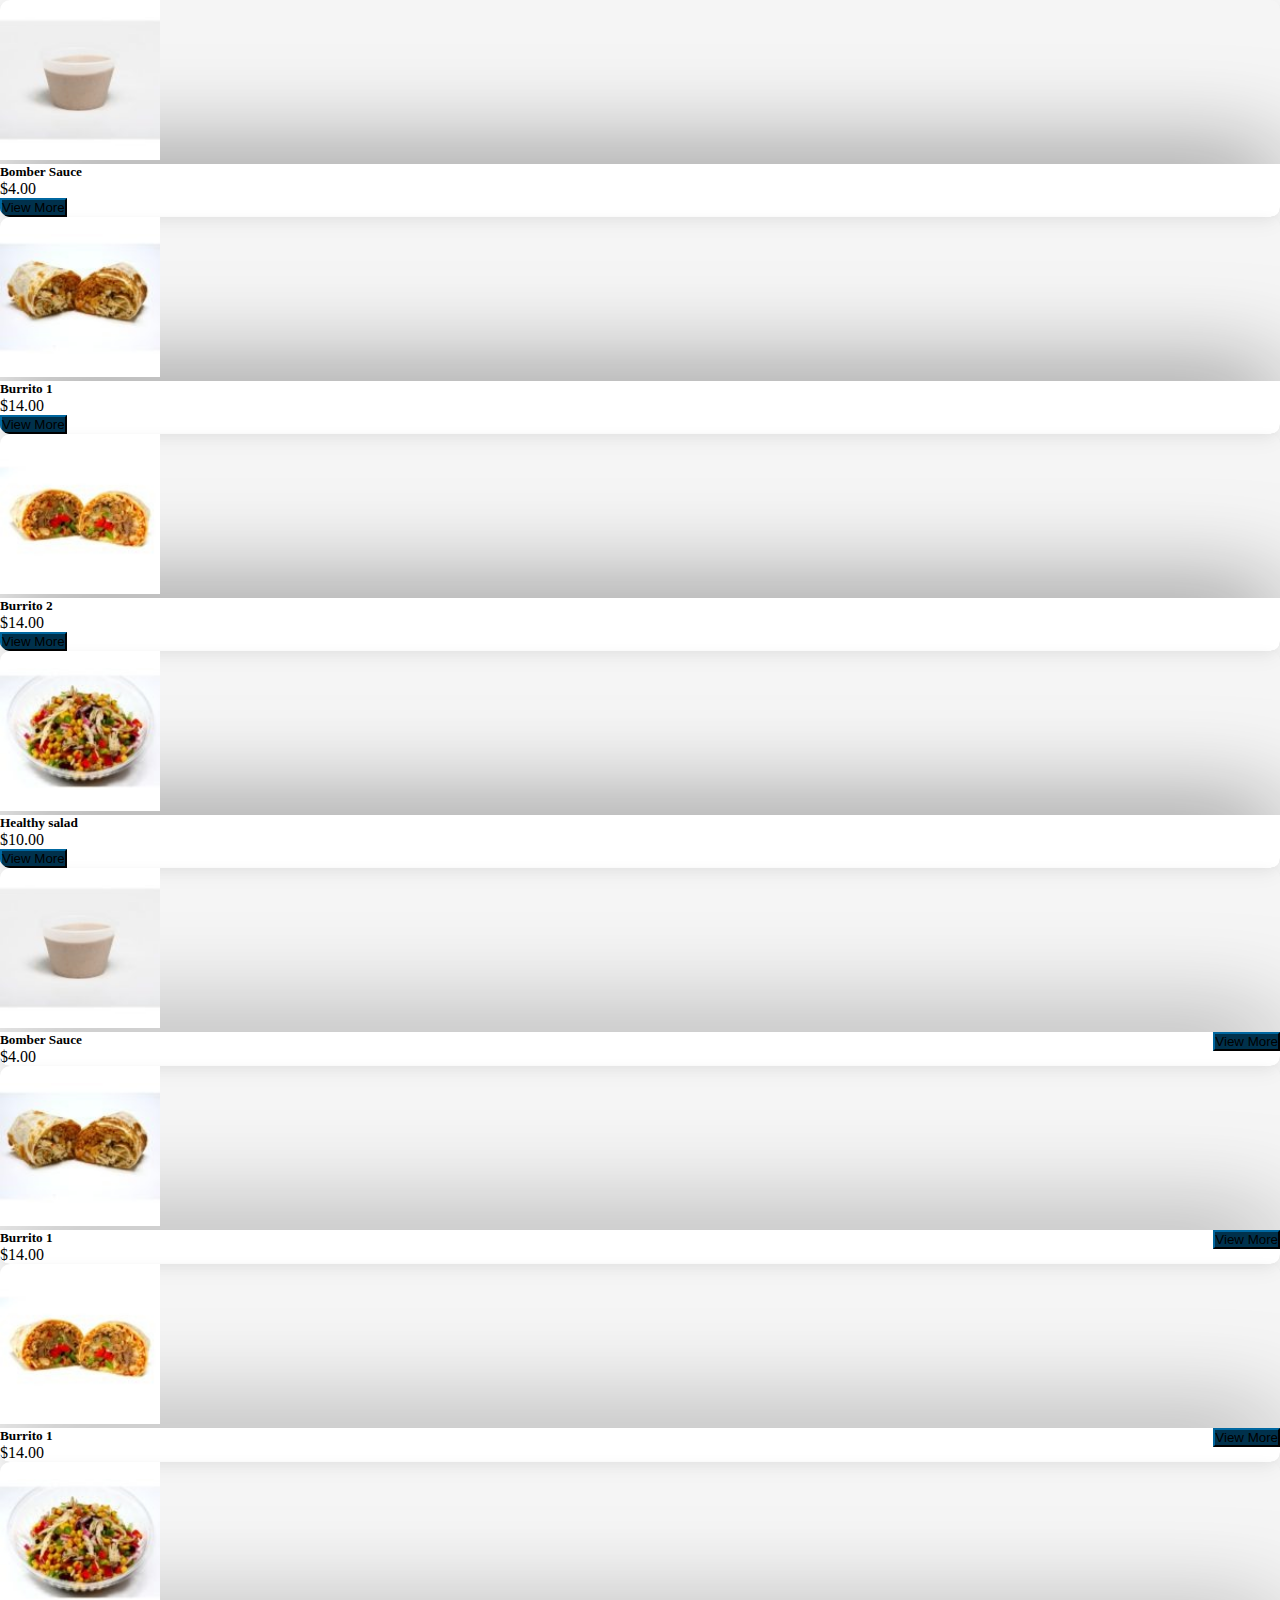
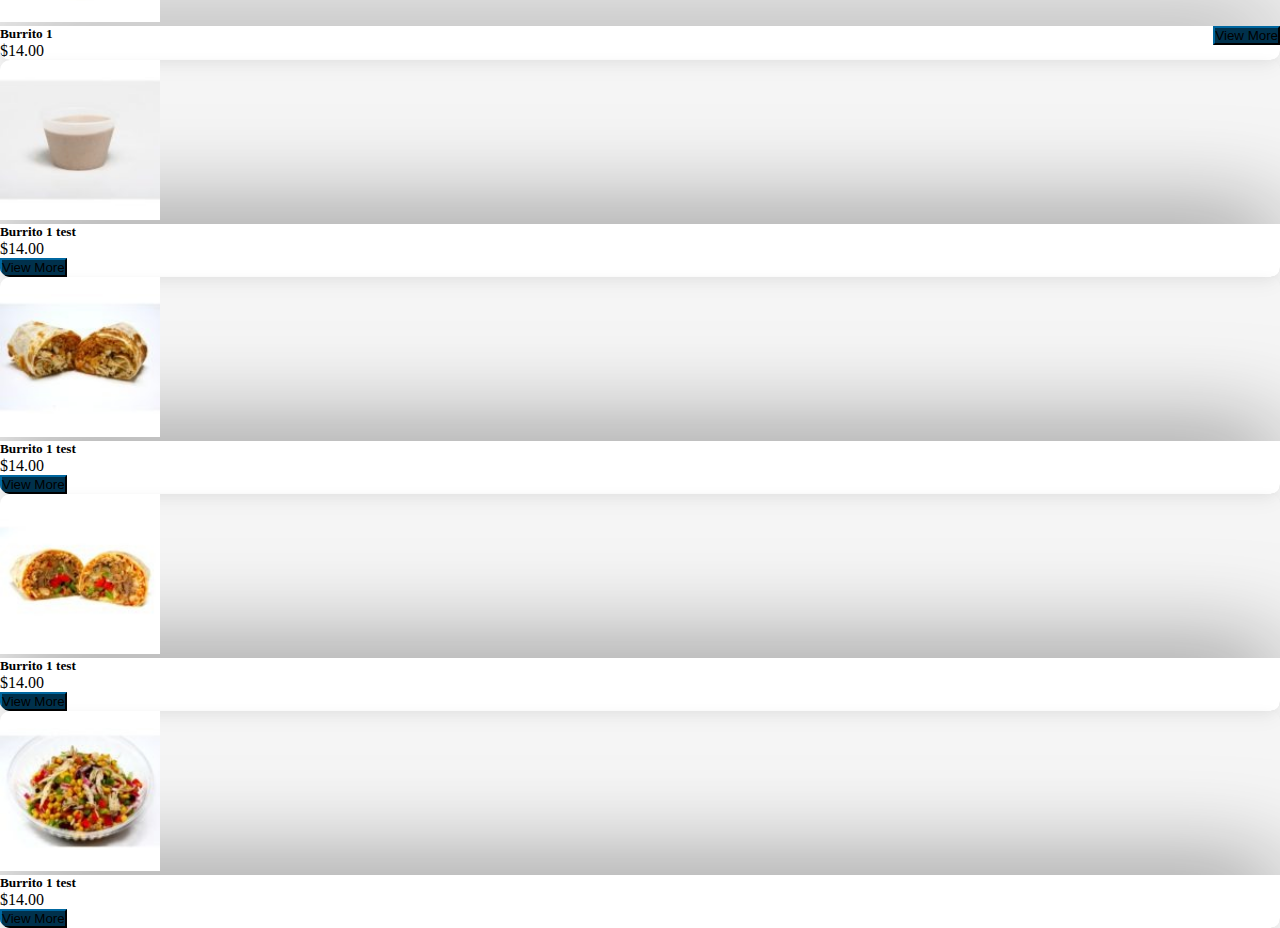
<file: americanburrito/index.html>
<!DOCTYPE html>
<html lang="en">

<head>
    <meta charset="UTF-8">
    <meta http-equiv="X-UA-Compatible" content="IE=edge">
    <meta name="viewport" content="width=device-width, initial-scale=1.0">
    <title>Document</title>
    <link href="https://cdn.jsdelivr.net/npm/bootstrap@5.3.0-alpha1/dist/css/bootstrap.min.css" rel="stylesheet"
        integrity="sha384-GLhlTQ8iRABdZLl6O3oVMWSktQOp6b7In1Zl3/Jr59b6EGGoI1aFkw7cmDA6j6gD" crossorigin="anonymous">
    <script src="https://cdn.jsdelivr.net/npm/bootstrap@5.3.0-alpha1/dist/js/bootstrap.bundle.min.js"
        integrity="sha384-w76AqPfDkMBDXo30jS1Sgez6pr3x5MlQ1ZAGC+nuZB+EYdgRZgiwxhTBTkF7CXvN"
        crossorigin="anonymous"></script>
    <link rel="stylesheet" href="./styles/products.css">
</head>

<body>
    <!-- <div class="container mt-4">
        <div class="card h-100">
            <div class="card-body">
                <div class="card-title">
                    Delivery/In-Store Pickup
                </div>
            </div>
        </div>
    </div> -->
    <div class="container-md mb-4">
        <div class="row g-4 py-4 parent ">
            <div class="col-12 col-sm-6 col-lg-3">
                <div class="card h-100">
                    <img src="./static/AmericanBurrito_03-150x150.jpg" class="card-img-top" alt="Sauce">
                    <div class="card-body">
                        <h5 class="card-title">
                            Bomber Sauce
                        </h5>
                        <div class="card-text text-muted">
                            $4.00
                        </div>
                        <div class="d-grid gap-2 mt-2">
                            <button class="btn btn-primary">
                                View More
                            </button>
                        </div>
                    </div>
                </div>
            </div>
            <div class="col-12 col-sm-6 col-lg-3">
                <div class="card h-100">
                    <img src="./static/AmericanBurrito_056-1-150x150.jpg" class="card-img-top" alt="Sauce">
                    <div class="card-body">
                        <h5 class="card-title">
                            Burrito 1
                        </h5>
                        <div class="card-text text-muted">
                            $14.00
                        </div>
                        <div class="d-grid gap-2 mt-2">
                            <button class="btn btn-primary">
                                View More
                            </button>
                        </div>
                    </div>
                </div>
            </div>
            <div class="col-12 col-sm-6 col-lg-3">
                <div class="card h-100">
                    <img src="./static/AmericanBurrito_143-150x150.jpg" class="card-img-top" alt="Sauce">
                    <div class="card-body">
                        <h5 class="card-title">
                            Burrito 2
                        </h5>
                        <div class="card-text text-muted">
                            $14.00
                        </div>
                        <div class="d-grid gap-2 mt-2">
                            <button class="btn btn-primary">
                                View More
                            </button>
                        </div>
                    </div>
                </div>
            </div>
            <div class="col-12 col-sm-6 col-lg-3">
                <div class="card h-100">
                    <img src="./static/AmericanBurrito_244-1-150x150.jpg" class="card-img-top" alt="Sauce">
                    <div class="card-body">
                        <h5 class="card-title">
                            Healthy salad
                        </h5>
                        <div class="card-text text-muted">
                            $10.00
                        </div>
                        <div class="d-grid gap-2 mt-2">
                            <button class="btn btn-primary">
                                View More
                            </button>
                        </div>
                    </div>
                </div>
            </div>
            <div class="col-12 col-sm-6 col-lg-3">
                <div class="card h-100">
                    <img src="./static/AmericanBurrito_03-150x150.jpg" class="card-img-top" alt="Sauce">
                    <div class="card-body" style="display: flex; justify-content: space-between;">
                        <div class="left">
                            <h5 class="card-title">
                                Bomber Sauce
                            </h5>
                            <div class="card-text text-muted">
                                $4.00
                            </div>
                        </div>
                        <div class="right">
                            <div class="h-100 d-grid">
                                <button class="btn btn-primary">
                                    View More
                                </button>
                            </div>
                        </div>
                    </div>
                </div>
            </div>
            <div class="col-12 col-sm-6 col-lg-3">
                <div class="card h-100">
                    <img src="./static/AmericanBurrito_056-1-150x150.jpg" class="card-img-top" alt="Sauce">
                    <div class="card-body" style="display: flex; justify-content: space-between;">
                        <div class="left">
                            <h5 class="card-title">
                                Burrito 1
                            </h5>
                            <div class="card-text text-muted">
                                $14.00
                            </div>
                        </div>
                        <div class="right">
                            <div class="h-100 d-grid">
                                <button class="btn btn-primary">
                                    View More
                                </button>
                            </div>
                        </div>
                    </div>
                </div>
            </div>
            <div class="col-12 col-sm-6 col-lg-3">
                <div class="card h-100">
                    <img src="./static/AmericanBurrito_143-150x150.jpg" class="card-img-top" alt="Sauce">
                    <div class="card-body" style="display: flex; justify-content: space-between;">
                        <div class="left">
                            <h5 class="card-title">
                                Burrito 1
                            </h5>
                            <div class="card-text text-muted">
                                $14.00
                            </div>
                        </div>
                        <div class="right">
                            <div class="h-100 d-grid">
                                <button class="btn btn-primary">
                                    View More
                                </button>
                            </div>
                        </div>
                    </div>
                </div>
            </div>
            <div class="col-12 col-sm-6 col-lg-3">
                <div class="card h-100">
                    <img src="./static/AmericanBurrito_244-1-150x150.jpg" class="card-img-top" alt="Sauce">
                    <div class="card-body" style="display: flex; justify-content: space-between;">
                        <div class="left">
                            <h5 class="card-title">
                                Burrito 1
                            </h5>
                            <div class="card-text text-muted">
                                $14.00
                            </div>
                        </div>
                        <div class="right">
                            <div class="h-100 d-grid">
                                <button class="btn btn-primary">
                                    View More
                                </button>
                            </div>
                        </div>
                    </div>
                </div>
            </div>
            <!-- <div class="col-12 col-sm-6 col-lg-3">
                <div class="card h-100">
                    <img src="./static/AmericanBurrito_03-150x150.jpg" class="card-img-top" alt="Sauce">
                    <div class="card-body">
                        <h5 class="card-title">
                            Burrito 1
                        </h5>
                        <div style="display: flex; justify-content: space-between;">
                            <div class="card-text text-muted">
                                $14.00
                            </div>
                            <button class="btn btn-primary">
                                View More
                            </button>
                        </div>
                    </div>
                </div>
            </div>
            <div class="col-12 col-sm-6 col-lg-3">
                <div class="card h-100">
                    <img src="./static/AmericanBurrito_056-1-150x150.jpg" class="card-img-top" alt="Sauce">
                    <div class="card-body">
                        <h5 class="card-title">
                            Burrito 1 long
                        </h5>
                        <div style="display: flex; justify-content: space-between;">
                            <div class="card-text text-muted">
                                $14.00
                            </div>
                            <button class="btn btn-primary">
                                View More
                            </button>
                        </div>
                    </div>
                </div>
            </div>
            <div class="col-12 col-sm-6 col-lg-3">
                <div class="card h-100">
                    <img src="./static/AmericanBurrito_143-150x150.jpg" class="card-img-top" alt="Sauce">
                    <div class="card-body">
                        <h5 class="card-title">
                            Burrito 1 longer
                        </h5>
                        <div style="display: flex; justify-content: space-between;">
                            <div class="card-text text-muted">
                                $14.00
                            </div>
                            <button class="btn btn-primary">
                                View More
                            </button>
                        </div>
                    </div>
                </div>
            </div>
            <div class="col-12 col-sm-6 col-lg-3">
                <div class="card h-100">
                    <img src="./static/AmericanBurrito_244-1-150x150.jpg" class="card-img-top" alt="Sauce">
                    <div class="card-body">
                        <h5 class="card-title">
                            Burrito 1
                        </h5>
                        <div style="display: flex; justify-content: space-between;">
                            <div class="card-text text-muted">
                                $14.00
                            </div>
                            <button class="btn btn-primary">
                                View More
                            </button>
                        </div>
                    </div>
                </div>
            </div> -->
            <!-- new row -->
            <div class="col-12 col-sm-6 col-lg-3">
                <div class="card h-100">
                    <img src="./static/AmericanBurrito_03-150x150.jpg" class="card-img-top" alt="Sauce">
                    <div class="card-body">
                        <h5 class="card-title">
                            Burrito 1 test
                        </h5>
                        <div class="row">
                            <div class="col-xl-6">
                                <div class="card-text text-muted">
                                    $14.00
                                </div>
                            </div>
                            <div class="col-xl-6 d-grid gap-2 mt-2">
                                <button class="btn btn-primary">
                                    View More
                                </button>
                            </div>
                        </div>
                    </div>
                </div>
            </div>
            <div class="col-12 col-sm-6 col-lg-3">
                <div class="card h-100">
                    <img src="./static/AmericanBurrito_056-1-150x150.jpg" class="card-img-top" alt="Sauce">
                    <div class="card-body">
                        <h5 class="card-title">
                            Burrito 1 test
                        </h5>
                        <div class="row">
                            <div class="col-xl-6">
                                <div class="card-text text-muted">
                                    $14.00
                                </div>
                            </div>
                            <div class="col-xl-6 d-grid gap-2 mt-2">
                                <button class="btn btn-primary">
                                    View More
                                </button>
                            </div>
                        </div>
                    </div>
                </div>
            </div>
            <div class="col-12 col-sm-6 col-lg-3">
                <div class="card h-100">
                    <img src="./static/AmericanBurrito_143-150x150.jpg" class="card-img-top" alt="Sauce">
                    <div class="card-body">
                        <h5 class="card-title">
                            Burrito 1 test
                        </h5>
                        <div class="row">
                            <div class="col-xl-6">
                                <div class="card-text text-muted">
                                    $14.00
                                </div>
                            </div>
                            <div class="col-xl-6 d-grid gap-2 mt-2">
                                <button class="btn btn-primary">
                                    View More
                                </button>
                            </div>
                        </div>
                    </div>
                </div>
            </div>
            <div class="col-12 col-sm-6 col-lg-3">
                <div class="card h-100">
                    <img src="./static/AmericanBurrito_244-1-150x150.jpg" class="card-img-top" alt="Sauce">
                    <div class="card-body">
                        <h5 class="card-title">
                            Burrito 1 test
                        </h5>
                        <div class="row">
                            <div class="col-xl-6">
                                <div class="card-text text-muted">
                                    $14.00
                                </div>
                            </div>
                            <div class="col-xl-6 d-grid gap-2 mt-2">
                                <button class="btn btn-primary">
                                    View More
                                </button>
                            </div>
                        </div>
                    </div>
                </div>
            </div>
        </div>
    </div>
</body>

</html>
</file>
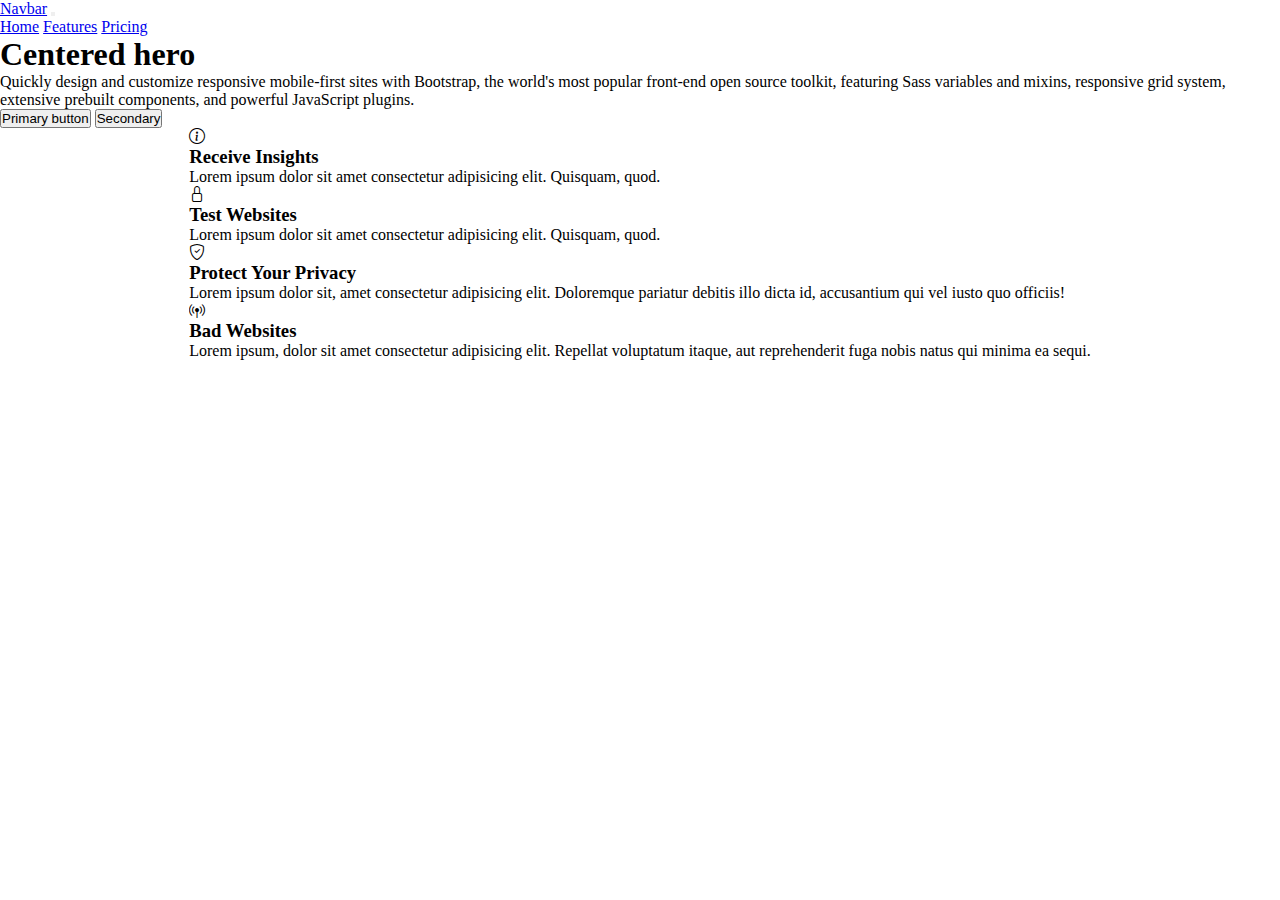
<file: summary.html>
<!DOCTYPE html>
<html lang="en">
<!-- <html lang="en" data-bs-theme="dark"> -->
<head>
    <meta charset="UTF-8">
    <meta http-equiv="X-UA-Compatible" content="IE=edge">
    <meta name="viewport" content="width=device-width, initial-scale=1.0">
    <title>Document</title>
    <link href="https://cdn.jsdelivr.net/npm/bootstrap@5.3.0-alpha1/dist/css/bootstrap.min.css" rel="stylesheet" integrity="sha384-GLhlTQ8iRABdZLl6O3oVMWSktQOp6b7In1Zl3/Jr59b6EGGoI1aFkw7cmDA6j6gD" crossorigin="anonymous">
    <script src="https://cdn.jsdelivr.net/npm/bootstrap@5.3.0-alpha1/dist/js/bootstrap.bundle.min.js" integrity="sha384-w76AqPfDkMBDXo30jS1Sgez6pr3x5MlQ1ZAGC+nuZB+EYdgRZgiwxhTBTkF7CXvN" crossorigin="anonymous"></script>
    <link rel="stylesheet" href="https://cdn.jsdelivr.net/npm/bootstrap-icons@1.10.3/font/bootstrap-icons.css">
</head>

<style>
    :root {
        --transition-time: 0.2s;
        --bezier-curve: cubic-bezier(0.25, 0.46, 0.45, 0.94);
    }

    * {
        margin: 0;
        padding: 0;
        box-sizing: border-box;
        transition: transform var(--transition-time) var(--bezier-curve), box-shadow var(--transition-time) var(--bezier-curve);
    }

    .card {
        border-radius: none;
        box-shadow: 0 0 10px 0 rgba(0, 0, 0, 0.2);
        border: none;
    }

    .card:hover {
        transform: scale(1.05);
        box-shadow: 0 0 10px 0 rgba(0, 0, 0, 0.1);
    }

    section {
        /* height: 100vh; */
        display: flex;
        align-items: center;
        justify-content: center;
    }

    /* .bi {
        text-decoration: none;
        color: #404040;
    }

    .bi:hover {
        color: #000000;
    } */

    .bounce-up-down {
        animation: bounce-up-down 2s;
        animation-iteration-count: infinite;
        animation-timing-function: ease-in-out;
    }

    @keyframes bounce-up-down {
        0% {
            transform: translateY(0);
        }
        50% {
            transform: translateY(-10px);
        }
        100% {
            transform: translateY(0);
        }
    }

    /* i *{
        color: #FFFFFF;
    } */
</style>
<nav class="navbar navbar-expand-lg bg-body-tertiary">
    <div class="container-fluid">
        <a class="navbar-brand" href="#">Navbar</a>
        <button class="navbar-toggler" type="button" data-bs-toggle="collapse" data-bs-target="#navbarNavAltMarkup"
            aria-controls="navbarNavAltMarkup" aria-expanded="false" aria-label="Toggle navigation">
            <span class="navbar-toggler-icon"></span>
        </button>
        <div class="collapse navbar-collapse" id="navbarNavAltMarkup">
            <div class="navbar-nav">
                <a class="nav-link active" aria-current="page" href="#">Home</a>
                <a class="nav-link" href="#">Features</a>
                <a class="nav-link" href="#">Pricing</a>
            </div>
        </div>
    </div>
</nav>
<body>
    <section id="section-one">
        <div class="px-4 py-5 my-5 text-center">
            <h1 class="display-5 fw-bold">Centered hero</h1>
            <div class="col-lg-6 mx-auto">
                <p class="lead mb-4">Quickly design and customize responsive mobile-first sites with Bootstrap, the world's most popular front-end open source toolkit, featuring Sass variables and mixins, responsive grid system, extensive prebuilt components, and powerful JavaScript plugins.</p>
                <div class="d-grid gap-2 d-sm-flex justify-content-sm-center">
                    <button type="button" class="btn btn-primary btn-lg px-4 gap-3">Primary button</button>
                    <button type="button" class="btn btn-outline-secondary btn-lg px-4">Secondary</button>
                </div>
            </div>
            <!-- <div class="mt-5">
                <div class="row justify-content-md-center">
                    <div class="col-md-2 bounce-up-down">
                        <a class="bi bi-arrow-down-circle fs-1" href="#section-two"></a>
                    </div>
                </div>
            </div> -->
        </div>
    </section>
    <section id="section-two">
        <div class="container mt-4 text-center">
            <div class="row justify-content-md-center">
                <div class="col-md-4 p-4">
                    <i class="bi bi-info-circle fs-1"></i>
                    <h3>
                        Receive Insights
                    </h3>
                    <p>
                        Lorem ipsum dolor sit amet consectetur adipisicing elit. Quisquam, quod.
                    </p>
                </div>
                <div class="col-md-4 p-4">
                    <i class="bi bi-lock fs-1"></i>
                    <h3>
                        Test Websites
                    </h3>
                    <p>
                        Lorem ipsum dolor sit amet consectetur adipisicing elit. Quisquam, quod.
                    </p>
                </div>
            </div>
            <div class="row justify-content-md-center">
                <div class="col-md-4 p-4">
                    <i class="bi bi-shield-check fs-1"></i>              
                    <h3>
                        Protect Your Privacy
                    </h3>
                    <p>
                        Lorem ipsum dolor sit, amet consectetur adipisicing elit. Doloremque pariatur debitis illo dicta id, accusantium qui vel iusto quo officiis!
                    </p>
                </div>
                <div class="col-md-4 p-4">
                    <i class="bi bi-broadcast-pin fs-1"></i>
                    <h3>
                        Bad Websites
                    </h3>
                    <p>
                        Lorem ipsum, dolor sit amet consectetur adipisicing elit. Repellat voluptatum itaque, aut reprehenderit fuga nobis natus qui minima ea sequi.
                    </p>
                </div>
            </div>
    
            <!-- <div class="row justify-content-md-center row-gap-4">
                <div class="col-md-2">
                    <div class="card">
                        <div class="card-body">
                            <div class="card-title">
                                <h1>col 1</h1>
                            </div>
                            this is a test
                        </div>
                    </div>
                </div>
                <div class="col-md-2">
                    <div class="card">
                        <div class="card-body">
                            <div class="card-title">
                                <h1>col 1</h1>
                            </div>
                            this is a test
                        </div>
                    </div>
                </div>
                <div class="col-md-2">
                    <div class="card">
                        <div class="card-body">
                            <div class="card-title">
                                <h1>col 1</h1>
                            </div>
                            this is a test
                        </div>
                    </div>
                </div>
                <div class="col-md-2">
                    <div class="card">
                        <div class="card-body">
                            <div class="card-title">
                                <h1>col 1</h1>
                            </div>
                            this is a test
                        </div>
                    </div>
                </div>
                <div class="col-md-2">
                    <div class="card">
                        <div class="card-body">
                            <div class="card-title">
                                <h1>col 1</h1>
                            </div>
                            this is a test
                        </div>
                    </div>
                </div>
                <div class="col-md-2">
                    <div class="card">
                        <div class="card-body">
                            <div class="card-title">
                                <h1>col 1</h1>
                            </div>
                            this is a test
                        </div>
                    </div>
                </div>
                <div class="col-md-3">
                    <div class="card">
                        <div class="card-body">
                            <div class="card-title">
                                <h1>col 1</h1>
                            </div>
                            this is a test
                        </div>
                    </div>
                </div>
                <div class="col-md-3">
                    <div class="card">
                        <div class="card-body">
                            <div class="card-title">
                                <h1>col 1</h1>
                            </div>
                            this is a test
                        </div>
                    </div>
                </div>
                <div class="col-md-3">
                    <div class="card">
                        <div class="card-body">
                            <div class="card-title">
                                <h1>col 1</h1>
                            </div>
                            this is a test
                        </div>
                    </div>
                </div>
                <div class="col-md-3">
                    <div class="card">
                        <div class="card-body">
                            <div class="card-title">
                                <h1>col 1</h1>
                            </div>
                            this is a test
                        </div>
                    </div>
                </div>
                
                <div class="col-md-4 p-4">
                    <div class="card">
                        <div class="card-body">
                            <div class="card-title">
                                <h1>col 1</h1>
                            </div>
                            this is a test
                        </div>
                    </div>
                </div>
                <div class="col-md-4 p-4">
                    <div class="card">
                        <div class="card-body">
                            <div class="card-title">
                                <h1>col 2</h1>
                            </div>
                            this is a test
                        </div>
                    </div>
                </div>
                <div class="col-md-4 p-4">
                    <div class="card">
                        <div class="card-body">
                            <div class="card-title">
                                <h1>col 2</h1>
                            </div>
                            this is a test
                        </div>
                    </div>
                </div>
                <div class="col-md-6">
                    <div class="card">
                        <div class="card-body">
                            <div class="card-title">
                                <h1>col 1</h1>
                            </div>
                            this is a test
                        </div>
                    </div>
                </div>
                <div class="col-md-6">
                    <div class="card">
                        <div class="card-body">
                            <div class="card-title">
                                <h1>col 1</h1>
                            </div>
                            this is a test
                        </div>
                    </div>
                </div>
            </div> -->
        </div>
    </section>
    
</body>
</html>
</file>
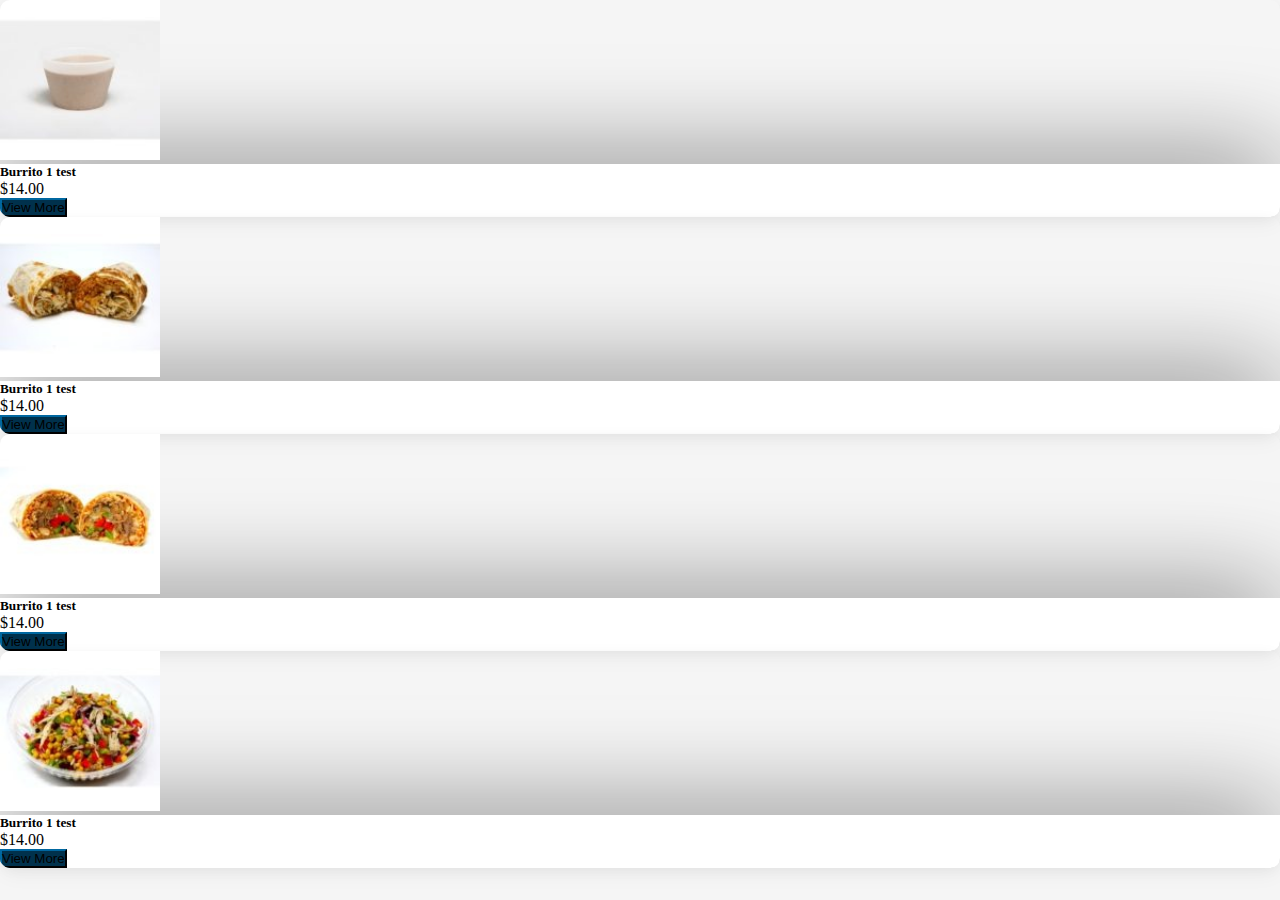
<file: americanburrito/responsive.html>
<!DOCTYPE html>
<html lang="en">

<head>
    <meta charset="UTF-8">
    <meta http-equiv="X-UA-Compatible" content="IE=edge">
    <meta name="viewport" content="width=device-width, initial-scale=1.0">
    <title>Document</title>
    <link href="https://cdn.jsdelivr.net/npm/bootstrap@5.3.0-alpha1/dist/css/bootstrap.min.css" rel="stylesheet"
        integrity="sha384-GLhlTQ8iRABdZLl6O3oVMWSktQOp6b7In1Zl3/Jr59b6EGGoI1aFkw7cmDA6j6gD" crossorigin="anonymous">
    <script src="https://cdn.jsdelivr.net/npm/bootstrap@5.3.0-alpha1/dist/js/bootstrap.bundle.min.js"
        integrity="sha384-w76AqPfDkMBDXo30jS1Sgez6pr3x5MlQ1ZAGC+nuZB+EYdgRZgiwxhTBTkF7CXvN"
        crossorigin="anonymous"></script>
    <link rel="stylesheet" href="./styles/products.css">
</head>

<body>
    <!-- <div class="container mt-4">
        <div class="card h-100">
            <div class="card-body">
                <div class="card-title">
                    Delivery/In-Store Pickup
                </div>
            </div>
        </div>
    </div> -->
    <div class="container-md mb-4">
        <div class="row g-4 py-4 parent">
            <div class="col-12 col-sm-6 col-lg-3">
                <div class="card h-100">
                    <img src="./static/AmericanBurrito_03-150x150.jpg" class="card-img-top" alt="Sauce">
                    <div class="card-body">
                        <h5 class="card-title">
                            Burrito 1 test
                        </h5>
                        <div class="row">
                            <div class="col-xl-6">
                                <p class="card-text text-muted">
                                    $14.00
                                </p>
                            </div>
                            <div class="col-xl-6 d-grid gap-2 mt-2">
                                <button class="btn btn-primary ">
                                    View More
                                </button>
                            </div>
                        </div>
                    </div>
                </div>
            </div>
            <div class="col-12 col-sm-6 col-lg-3">
                <div class="card h-100">
                    <img src="./static/AmericanBurrito_056-1-150x150.jpg" class="card-img-top" alt="Sauce">
                    <div class="card-body">
                        <h5 class="card-title">
                            Burrito 1 test
                        </h5>
                        <div class="row">
                            <div class="col-xl-6">
                                <p class="card-text text-muted">
                                    $14.00
                                </p>
                            </div>
                            <div class="col-xl-6 d-grid gap-2 mt-2">
                                <button class="btn btn-primary ">
                                    View More
                                </button>
                            </div>
                        </div>
                    </div>
                </div>
            </div>
            <div class="col-12 col-sm-6 col-lg-3">
                <div class="card h-100">
                    <img src="./static/AmericanBurrito_143-150x150.jpg" class="card-img-top" alt="Sauce">
                    <div class="card-body">
                        <h5 class="card-title">
                            Burrito 1 test
                        </h5>
                        <div class="row">
                            <div class="col-xl-6">
                                <p class="card-text text-muted">
                                    $14.00
                                </p>
                            </div>
                            <div class="col-xl-6 d-grid gap-2 mt-2">
                                <button class="btn btn-primary ">
                                    View More
                                </button>
                            </div>
                        </div>
                    </div>
                </div>
            </div>
            <div class="col-12 col-sm-6 col-lg-3">
                <div class="card h-100">
                    <img src="./static/AmericanBurrito_244-1-150x150.jpg" class="card-img-top" alt="Sauce">
                    <div class="card-body">
                        <h5 class="card-title">
                            Burrito 1 test
                        </h5>
                        <div class="row">
                            <div class="col-xl-6">
                                <p class="card-text text-muted">
                                    $14.00
                                </p>
                            </div>
                            <div class="col-xl-6 d-grid gap-2 mt-2">
                                <button class="btn btn-primary ">
                                    View More
                                </button>
                            </div>
                        </div>
                    </div>
                </div>
            </div>
        </div>
    </div>
</body>

</html>
</file>
<file: americanburrito/styles/products.css>
:root {
    --ab-blue: #00314C;
}

* {
    margin: 0;
    padding: 0;
    transition: 0.2s cubic-bezier(0.25, 0.46, 0.45, 0.94);
}

body {
    background-color: hsl(0, 0%, 96%);
    /* background-image:url("data:image/svg+xml;utf8,<svg xmlns='http://www.w3.org/2000/svg' version='1.1' height='50px' width='375px' transform='rotate(-10 0 0)'><text x='0' y='15' fill='red' font-size='20'>FOR LIFE, LIBERTY, AND GREAT FOOD</text></svg>"); */
}

/* .parent:hover .card {
    opacity: 0.5;
}

.parent .card:hover {
    opacity: 1;
}

.parent .card {
    transition: opacity 0.2s cubic-bezier(0.25, 0.46, 0.45, 0.94);
} */

.card {
    border: none;
    box-shadow: 0 2px 15px -3px rgba(0,0,0,0.07),0 10px 20px -2px rgba(0,0,0,0.04);
    transition: box-shadow 0.2s cubic-bezier(0.25, 0.46, 0.45, 0.94);
    overflow: hidden;
    border-radius: 10px;
}

.card:hover .card-body {
    box-shadow: 0 0 100px 0 rgba(0, 0, 0, 0.3);
    /* box-shadow: 0 0 10px 0 rgba(26, 99, 255, 0.5); */
    /* target the image inside the card */
}

.card:hover > .card-img-top {
    transform: scale(1.1);
    object-fit: cover;
}

.card-img-top {
    max-height: 10rem;
    min-height: 10rem;
    object-fit: cover;
    z-index: 1;
}

.card-body {
    box-shadow: 0 0 100px 0 rgba(0, 0, 0, 0.6);
    z-index: 2;
    background: #ffffff;
}


@media (min-width: 992px) {
    .container-fluid {
        padding: 0 100px 0 100px;
    }
}

@media (min-width: 1200px) {
    .container-fluid {
        padding: 0 200px 0 200px;
    }
}

.btn-primary {
    background-color: var(--ab-blue);
    border-color: var(--ab-blue);
}

.card-title{
    /* make bold */
    font-weight: 600;
}
</file>
